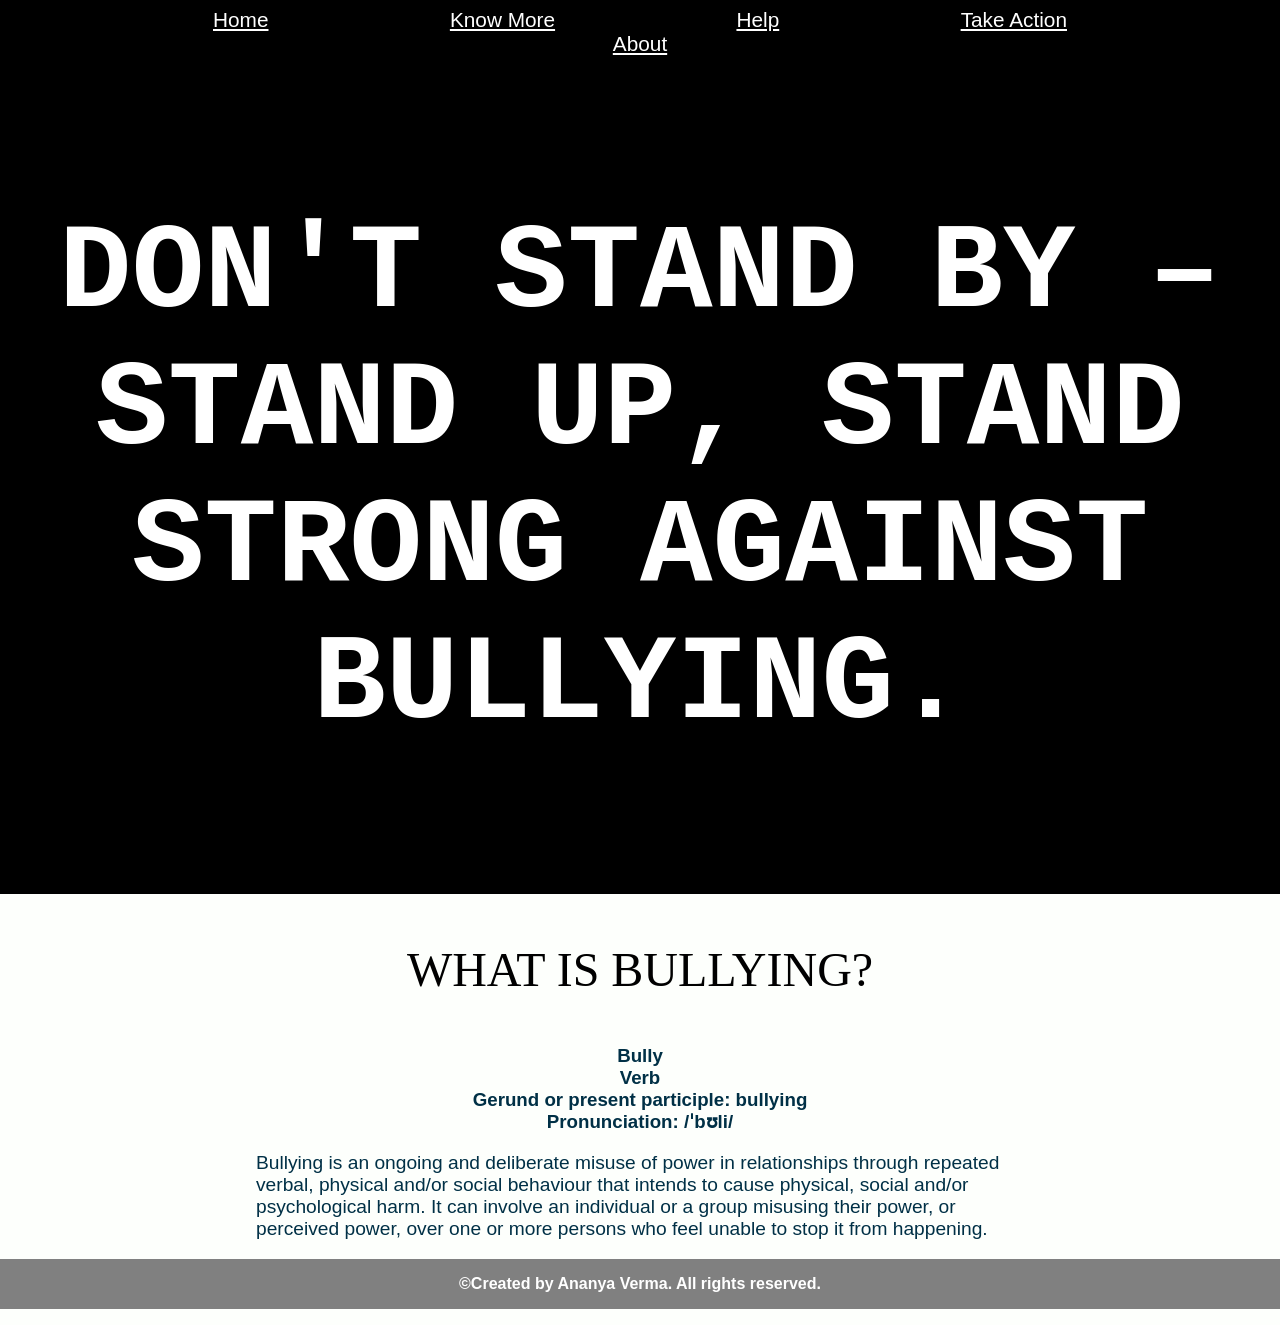
<file: index.html>
<!DOCTYPE html>
<html>

<head>
	<title>ANANYA</title>
	<meta charset="utf-8" />
	<meta http-equiv="X-UA-Compatible" content="IE=edge" />
	<meta name="viewport" content="width=device-width, initial-scale=1" />

	<!-- link the webpage's stylesheet -->
	<link rel="stylesheet" href="/style.css" />

	<!-- link the webpage's JavaScript file -->
	<script src="/script.js" defer></script>
  
</head>

<body>
   <nav id="red">
		<ul>
			<li><a href="index.html">Home</a></li>
			<li><a href="more.html">Know More</a></li>
      <li><a href="help.html">Help</a></li>
      <li><a href="action.html">Take Action</a></li>
      <li><a href="about.html">About</a></li>
		</ul>
	</nav>
   

	<header>
   
		<h1>DON'T STAND BY – STAND UP, STAND STRONG AGAINST BULLYING.</h1>
    
		
  </header>

  
    
  <main>
      
    
    <p id="intro-text">
      WHAT IS BULLYING?
    </p>

      <h3>Bully</br>Verb</br>Gerund or present participle: bullying</br> 
Pronunciation: /ˈbʊli/</h3>

      <p>
Bullying is an ongoing and deliberate misuse of power in relationships through repeated verbal, physical and/or social behaviour that intends to cause physical, social and/or psychological harm. It can involve an individual or a group misusing their power, or perceived power, over one or more persons who feel unable to stop it from happening.

    </p>
  </main>

  <footer>
    <h4>
      &copy;Created by Ananya Verma. All rights reserved.
    </h4>
  </footer>
    
</body>
</html>
</file>
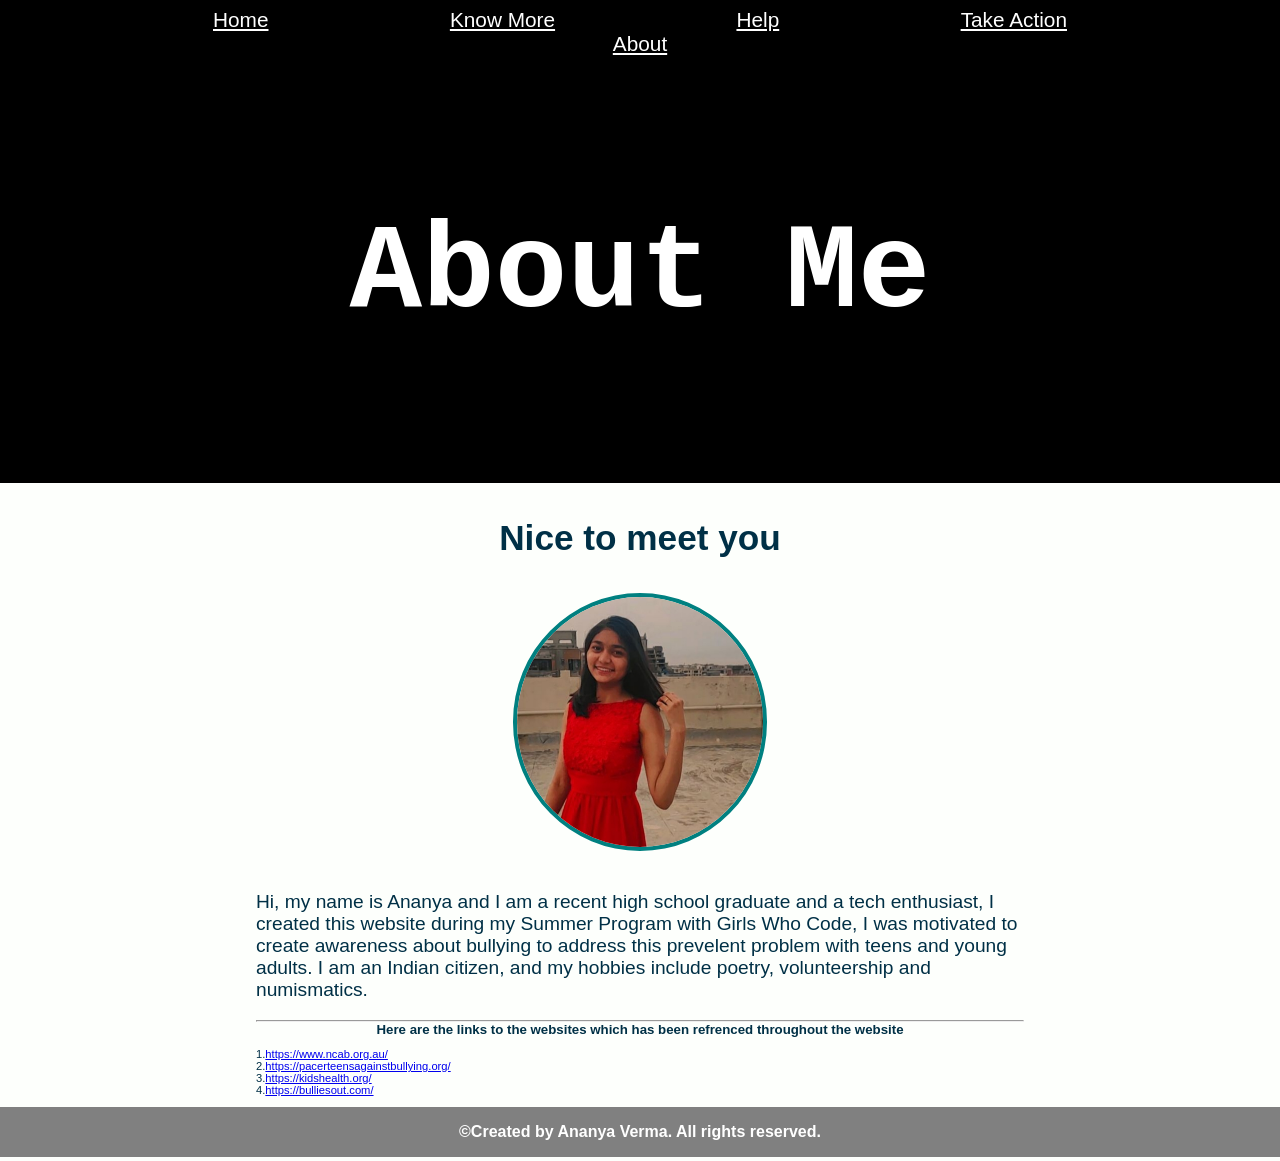
<file: about.html>
<!DOCTYPE html>
<html>

<head>
	<title>ANANYA</title>
	<meta charset="utf-8" />
	<meta http-equiv="X-UA-Compatible" content="IE=edge" />
	<meta name="viewport" content="width=device-width, initial-scale=1" />

	<!-- link the webpage's stylesheet -->
	<link rel="stylesheet" href="/style.css" />

	<!-- link the webpage's JavaScript file -->
	<script src="/script.js" defer></script>
  
</head>

<body>
   <nav id="red">
		<ul>
			<li><a href="index.html">Home</a></li>
			<li><a href="more.html">Know More</a></li>
      <li><a href="help.html">Help</a></li>
      <li><a href="action.html">Take Action</a></li>
      <li><a href="about.html">About</a></li>
		</ul>
	</nav>
   

	<header>
   
		<h1>About Me</h1>
    
	</header>

  <main>
    <h1>Nice to meet you</h1>
    <img id="main-img"
          src="assets/red3.jpg" longdesc="A picture in red dress with one hand in hairs"/>
    <p id="intro-text">
    <p>Hi, my name is Ananya and I am a recent high school graduate and a tech enthusiast, I created this website during my Summer Program with Girls Who Code, I was motivated to create awareness about bullying to address this prevelent problem with teens and young adults. I am an Indian citizen, and my hobbies include poetry, volunteership and numismatics.</p>
    <hr>
    <h5>Here are the links to the websites which has been refrenced throughout the website</h5>
    <p id="ref">1.<a href="https://www.ncab.org.au/">https://www.ncab.org.au/</a><br>2.<a href="https://pacerteensagainstbullying.org/">https://pacerteensagainstbullying.org/</a></br>3.<a href="https://kidshealth.org/">https://kidshealth.org/</a></br>4.<a href="https://bulliesout.com/">https://bulliesout.com/</a></p>
    
    
  </main>

   <footer>
    <h4>
      &copy;Created by Ananya Verma. All rights reserved.
    </h4>
  </footer>
    
</body>
</html>
</file>
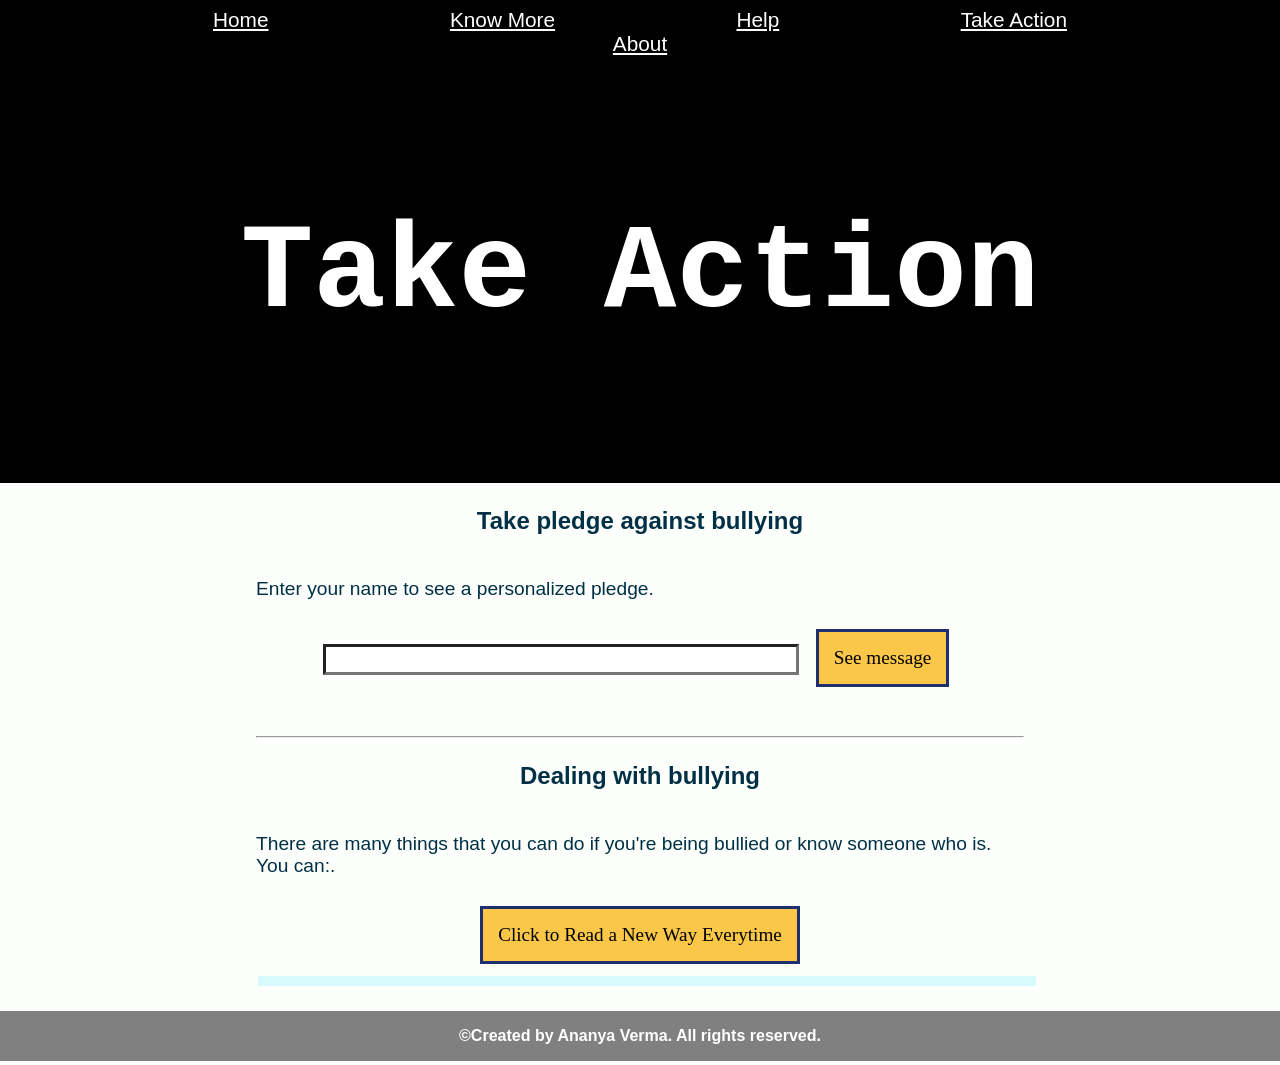
<file: action.html>
<!DOCTYPE html>
<html>

<head>
	<title>ANANYA</title>
	<meta charset="utf-8" />
	<meta http-equiv="X-UA-Compatible" content="IE=edge" />
	<meta name="viewport" content="width=device-width, initial-scale=1" />

	<!-- link the webpage's stylesheet -->
	<link rel="stylesheet" href="/style.css" />

	<!-- link the webpage's JavaScript file -->
	<script src="/script2.js" defer></script>
  
</head>

<body>
   <nav id="red">
		<ul>
			<li><a href="index.html">Home</a></li>
			<li><a href="more.html">Know More</a></li>
      <li><a href="help.html">Help</a></li>
      <li><a href="action.html">Take Action</a></li>
      <li><a href="about.html">About</a></li>
		</ul>
	</nav>
   

	<header>
   
		<h1>Take Action</h1>
    
		
  </header>

  <main>
    <h2>Take pledge against bullying</h2>
		<p>Enter your name to see a personalized pledge.</p>

	
    <label class="msg" for="call-me"></label>
    <input type="text"id="myText">
    <button id="myButton">See message</button>
    
    
    <p id="secret"></p>

    <hr>
    <h2>Dealing with bullying</h2>
    <p>There are many things that you can do if you're being bullied or know someone who is. You can:.</p>
		<button id="myButton2">Click to Read a New Way Everytime</button>
    <p id="fact"></p>

    
  </main>

  <footer>
    <h4>
      &copy;Created by Ananya Verma. All rights reserved.
    </h4>
  </footer>
  
</body>
</html>
</file>
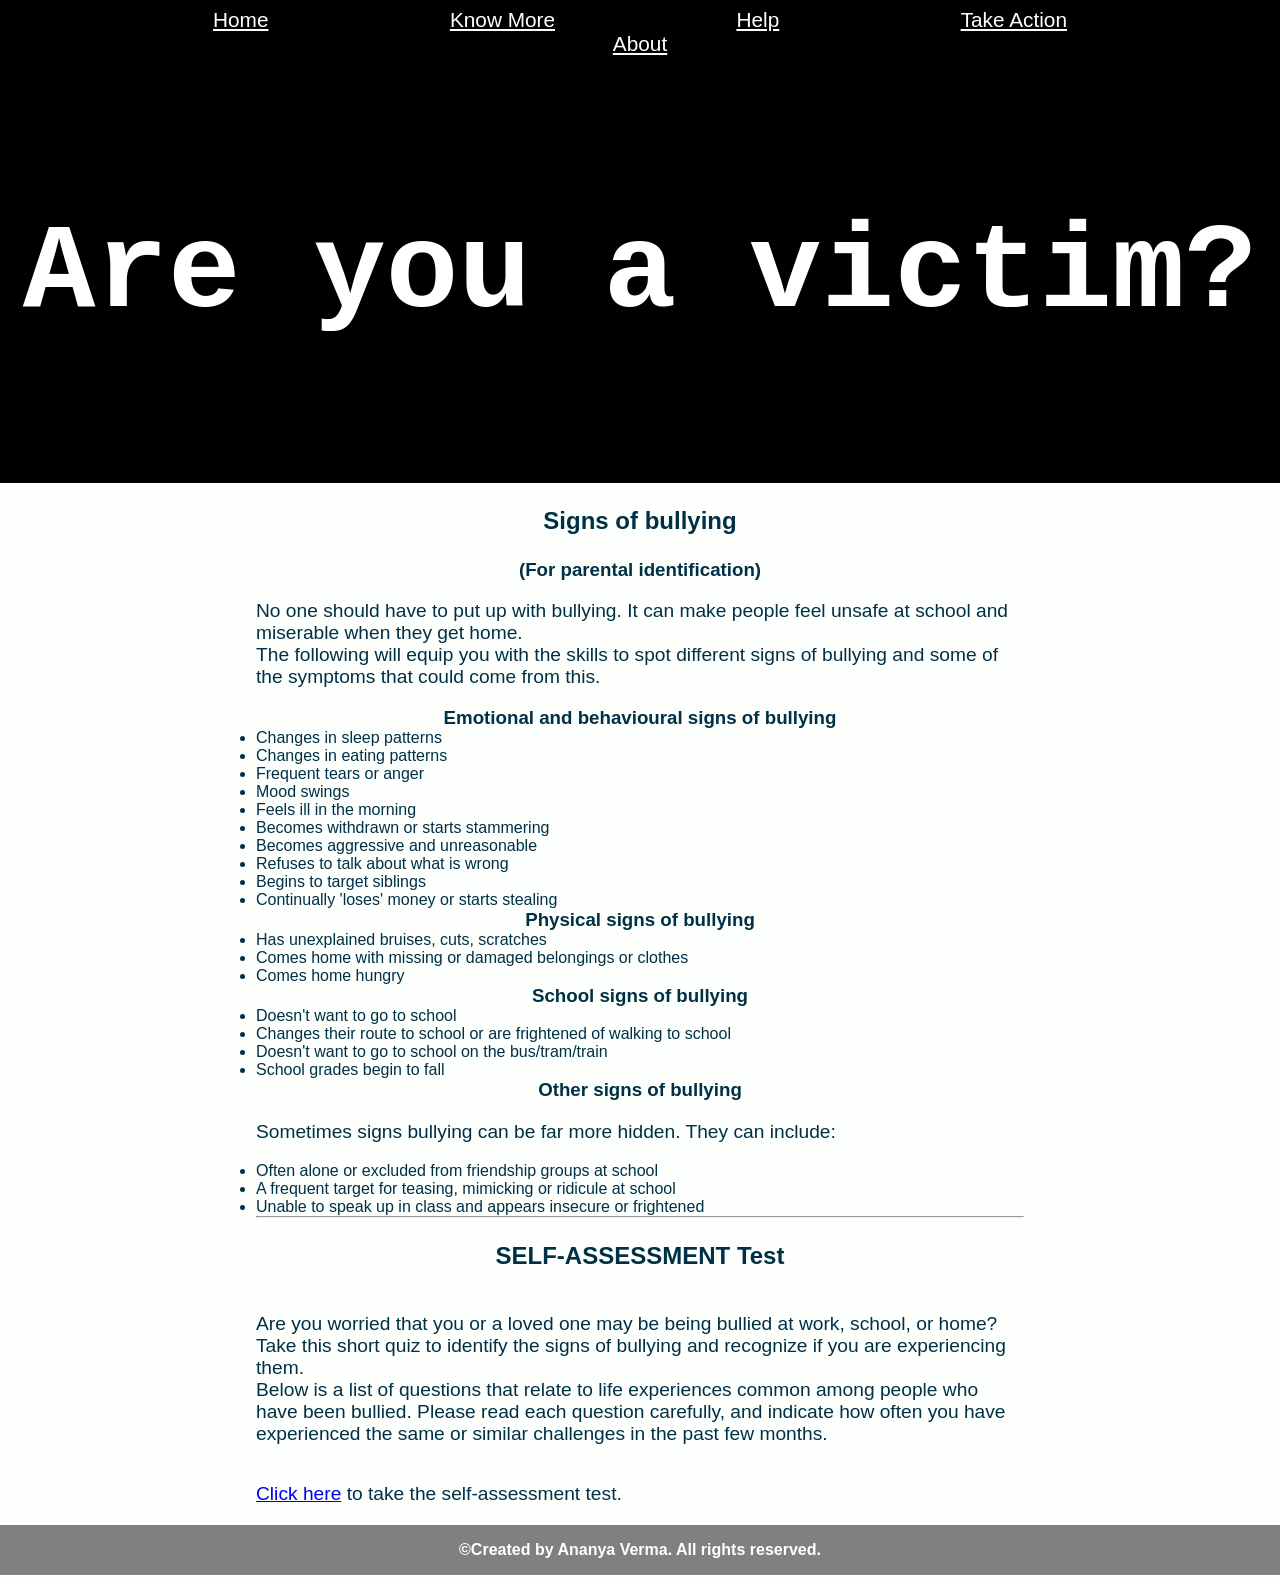
<file: help.html>
<!DOCTYPE html>
<html>

<head>
	<title>ANANYA</title>
	<meta charset="utf-8" />
	<meta http-equiv="X-UA-Compatible" content="IE=edge" />
	<meta name="viewport" content="width=device-width, initial-scale=1" />

	<!-- link the webpage's stylesheet -->
	<link rel="stylesheet" href="/style.css" />

	<!-- link the webpage's JavaScript file -->
	<script src="/script.js" defer></script>
  
</head>

<body>
   <nav id="red">
		<ul>
			<li><a href="index.html">Home</a></li>
			<li><a href="more.html">Know More</a></li>
      <li><a href="help.html">Help</a></li>
      <li><a href="action.html">Take Action</a></li>
      <li><a href="about.html">About</a></li>
		</ul>
	</nav>
 <header>
   <h1>Are you a victim?</h1>
 </header>

  <main>
    <h2>Signs of bullying</h2>
    <h3>(For parental identification)</h3>
    <p>No one should have to put up with bullying. It can make people feel unsafe at school and miserable when they get home.</br>The following will equip you with the skills to spot different signs of bullying and some of the symptoms that could come from this.</p>
    <h3>Emotional and behavioural signs of bullying</h3>
    <ul>
      <li class="help">Changes in sleep patterns</li>
      <li class="help">Changes in eating patterns</li>
      <li class="help">Frequent tears or anger</li>
      <li class="help">Mood swings</li>
      <li class="help">Feels ill in the morning</li>
      <li class="help">Becomes withdrawn or starts stammering</li>
      <li class="help">Becomes aggressive and unreasonable</li>
      <li class="help">Refuses to talk about what is wrong</li>
      <li class="help">Begins to target siblings</li>
      <li class="help">Continually 'loses' money or starts stealing</li>
    </ul>
    <h3>Physical signs of bullying</h3>
    <ul>
      <li class="help">Has unexplained bruises, cuts, scratches</li>
      <li class="help">Comes home with missing or damaged belongings or clothes</li>
      <li class="help">Comes home hungry</li>
    </ul>
    <h3>School signs of bullying</h3>
    <ul>
      <li class="help">Doesn't want to go to school</li>
      <li class="help">Changes their route to school or are frightened of walking to school</li>
      <li class="help">Doesn't want to go to school on the bus/tram/train</li>
      <li class="help">School grades begin to fall</li>
    </ul>
    <h3>Other signs of bullying</h3>
    <p>Sometimes signs bullying can be far more hidden. They can include:</p>
    <ul>
      <li class="help">Often alone or excluded from friendship groups at school
</li>
      <li class="help">A frequent target for teasing, mimicking or ridicule at school</li>
      <li class="help">Unable to speak up in class and appears insecure or frightened</li>
    </ul>
    <hr>
    <h2>SELF-ASSESSMENT Test</h2>
    <p>Are you worried that you or a loved one may be being bullied at work, school, or home? Take this short quiz to identify the signs of bullying and recognize if you are experiencing them.</br>Below is a list of questions that relate to life experiences common among people who have been bullied. Please read each question carefully, and indicate how often you have experienced the same or similar challenges in the past few months.</p>
    <p><a href="ques.html">Click here</a> to take the self-assessment test.</p>

  </main>
  
  <footer>
    <h4>
      &copy;Created by Ananya Verma. All rights reserved.
    </h4>
  </footer>
  
  </body>
</html>
</file>
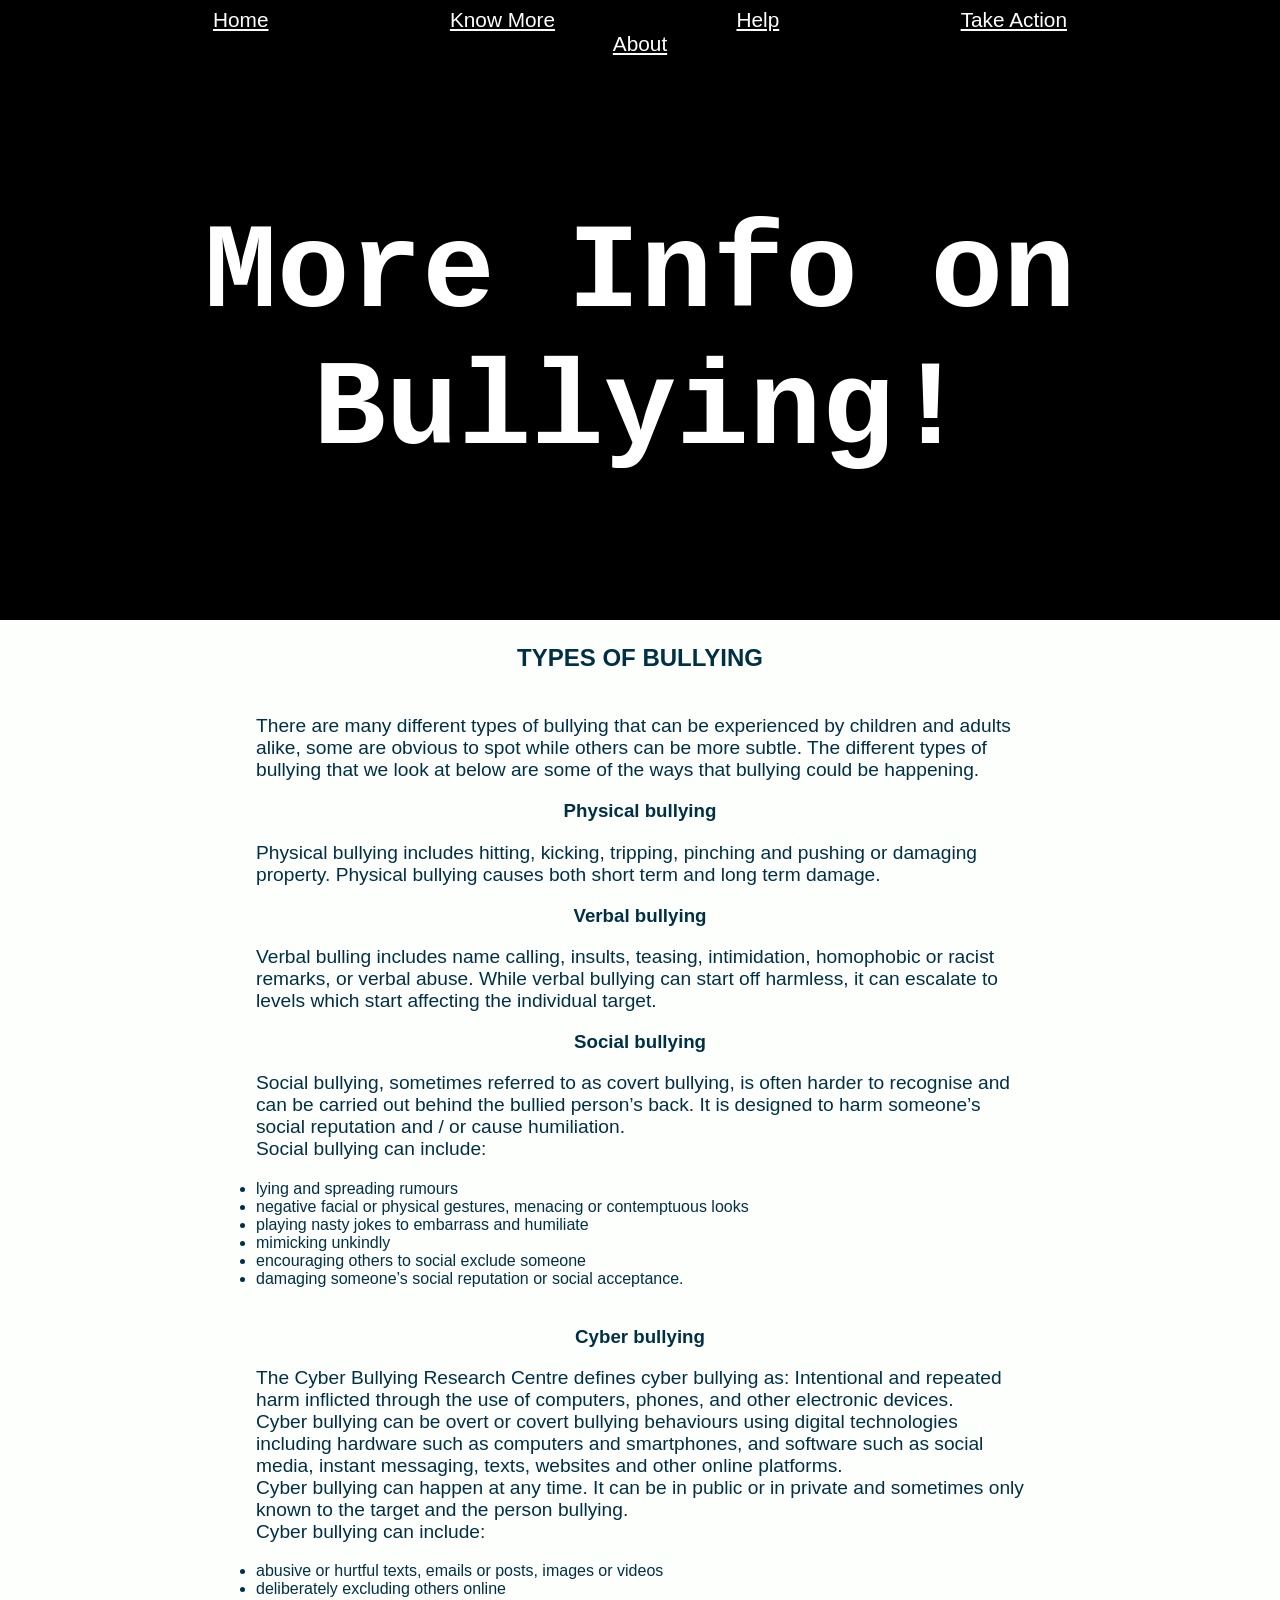
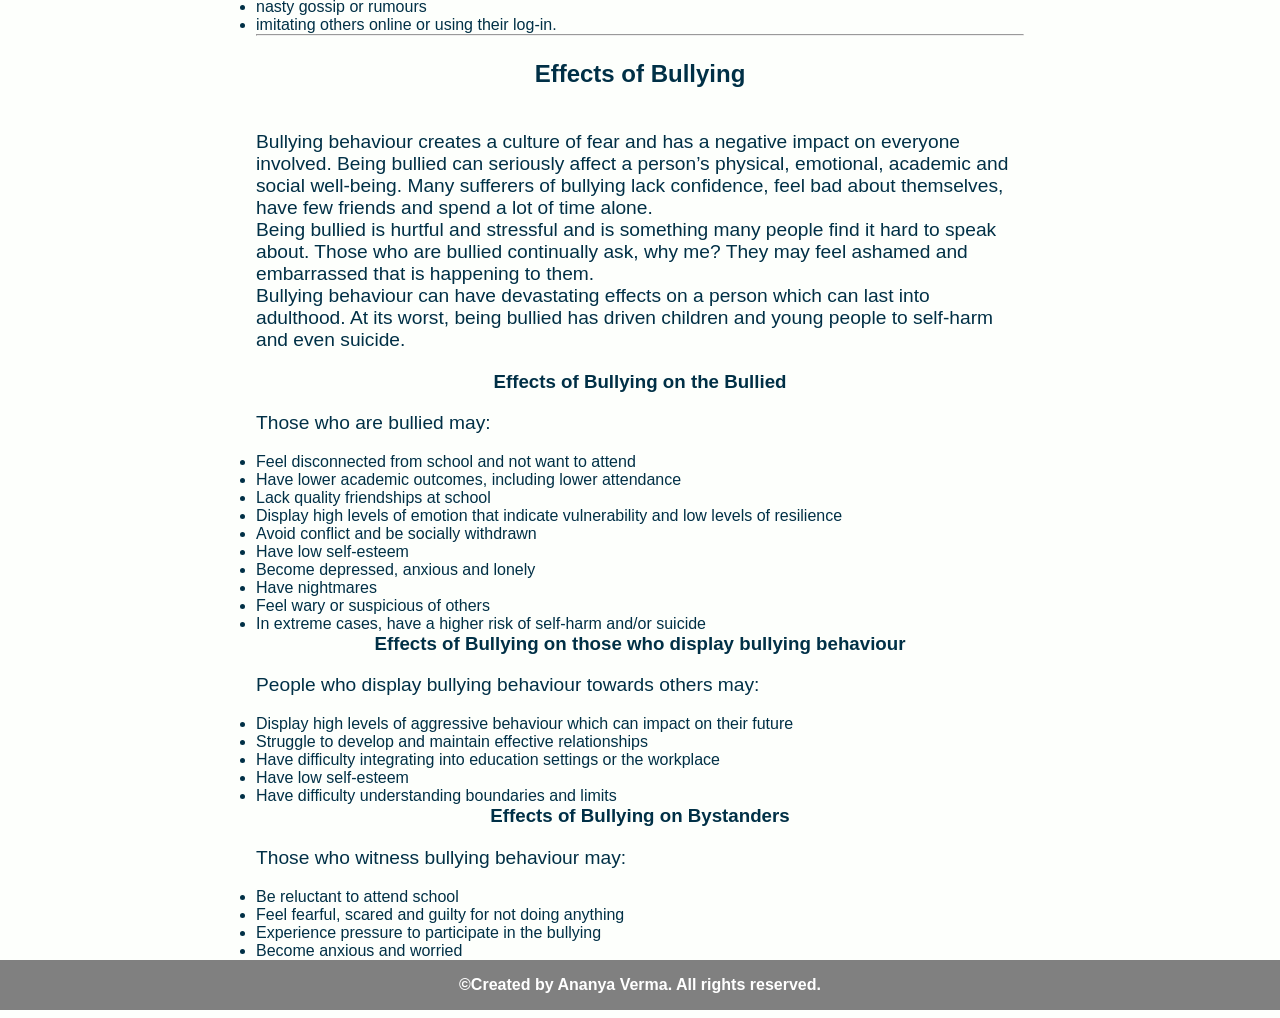
<file: more.html>
<!DOCTYPE html>
<html>

<head>
	<title>ANANYA</title>
	<meta charset="utf-8" />
	<meta http-equiv="X-UA-Compatible" content="IE=edge" />
	<meta name="viewport" content="width=device-width, initial-scale=1" />

	<!-- link the webpage's stylesheet -->
	<link rel="stylesheet" href="/style.css" />

	<!-- link the webpage's JavaScript file -->
	<script src="/script.js" defer></script>
  
</head>

<body>
   <nav id="red">
		<ul>
			<li><a href="index.html">Home</a></li>
			<li><a href="more.html">Know More</a></li>
      <li><a href="help.html">Help</a></li>
      <li><a href="action.html">Take Action</a></li>
      <li><a href="about.html">About</a></li>
		</ul>
	</nav>
   

	<header>
    <h1>More Info on Bullying!</h1>
  </header>
  <main>
    <h2>TYPES OF BULLYING</h2>
    <p>There are many different types of bullying that can be experienced by children and adults alike, some are obvious to spot while others can be more subtle. The different types of bullying that we look at below are some of the ways that bullying could be happening.</p>
    <h3>Physical bullying</h3>
    <p>Physical bullying includes hitting, kicking, tripping, pinching and pushing or damaging property.  Physical bullying causes both short term and long term damage. </p>
    <h3>Verbal bullying</h3>
    <p>Verbal bulling includes name calling, insults, teasing, intimidation, homophobic or racist remarks, or verbal abuse. While verbal bullying can start off harmless, it can escalate to levels which start affecting the individual target.</p>
    <h3>Social bullying</h3>
    <p>Social bullying, sometimes referred to as covert bullying, is often harder to recognise and can be carried out behind the bullied person’s back.  It is designed to harm someone’s social reputation and / or cause humiliation.</br>Social bullying can include:
  <ul>
    <li class=more>lying and spreading rumours</li>
    <li class=more>negative facial or physical gestures, menacing or contemptuous looks</li>
    <li class=more>playing nasty jokes to embarrass and humiliate</li>
    <li class=more>mimicking unkindly</li>
    <li class=more>encouraging others to social exclude someone</li>
    <li class=more>damaging someone’s social reputation or social acceptance.</li>
  </ul>
  </p>
  <h3>Cyber bullying</h3>
  <p>The Cyber Bullying Research Centre defines cyber bullying as:  Intentional and repeated harm inflicted through the use of computers, phones, and other electronic devices.</br>Cyber bullying can be overt or covert bullying behaviours using digital technologies including hardware such as computers and smartphones, and software such as social media, instant messaging, texts, websites and other online platforms.</br>Cyber bullying can happen at any time. It can be in public or in private and sometimes only known to the target and the person bullying.</br>Cyber bullying can include:</p>

    <ul>
      <li class=more>abusive or hurtful texts, emails or posts, images or videos</li>
      <li class=more>deliberately excluding others online</li>
      <li class=more>nasty gossip or rumours</li>
      <li class=more>imitating others online or using their log-in.</li>
    </ul>
    <hr>
    <h2>Effects of Bullying</h2>
    <p>Bullying behaviour creates a culture of fear and has a negative impact on everyone involved. Being bullied can seriously affect a person’s physical, emotional, academic and social well-being. Many sufferers of bullying lack confidence, feel bad about themselves, have few friends and spend a lot of time alone.</br>Being bullied is hurtful and stressful and is something many people find it hard to speak about. Those who are bullied continually ask, why me? They may feel ashamed and embarrassed that is happening to them.</br>Bullying behaviour can have devastating effects on a person which can last into adulthood. At its worst, being bullied has driven children and young people to self-harm and even suicide.</p>

    <h3>Effects of Bullying on the Bullied</h3>
    <p>Those who are bullied may:</p>
    <ul>
      <li class="more">Feel disconnected from school and not want to attend</li>
      <li class="more">Have lower academic outcomes, including lower attendance</li>
      <li class="more">Lack quality friendships at school</li>
      <li class="more">Display high levels of emotion that indicate vulnerability and low levels of resilience</li>
      <li class="more">Avoid conflict and be socially withdrawn</li>
      <li class="more">Have low self-esteem</li>
      <li class="more">Become depressed, anxious and lonely</li>
      <li class="more">Have nightmares</li>
      <li class="more">Feel wary or suspicious of others</li>
      <li class="more">In extreme cases, have a higher risk of self-harm and/or suicide</li>
    </ul>

    <h3>Effects of Bullying on those who display bullying behaviour</h3>
    <p>People who display bullying behaviour towards others may:</p>
    <ul>
      <li class="more">Display high levels of aggressive behaviour which can impact on their future</li>
      <li class="more">Struggle to develop and maintain effective relationships</li>
      <li class="more">Have difficulty integrating into education settings or the workplace</li>
      <li class="more">Have low self-esteem</li>
      <li class="more">Have difficulty understanding boundaries and limits</li>
    </ul>

    <h3>Effects of Bullying on Bystanders</h3>
    <p>Those who witness bullying behaviour may:</p>
    <ul>
      <li class="more">Be reluctant to attend school</li>
      <li class="more">Feel fearful, scared and guilty for not doing anything</li>
      <li class="more">Experience pressure to participate in the bullying</li>
      <li class="more">Become anxious and worried</li>
    </ul>
 </main>

  
  <footer>
    <h4>
      &copy;Created by Ananya Verma. All rights reserved.
    </h4>
  </footer>
    
</body>
</html>
</file>
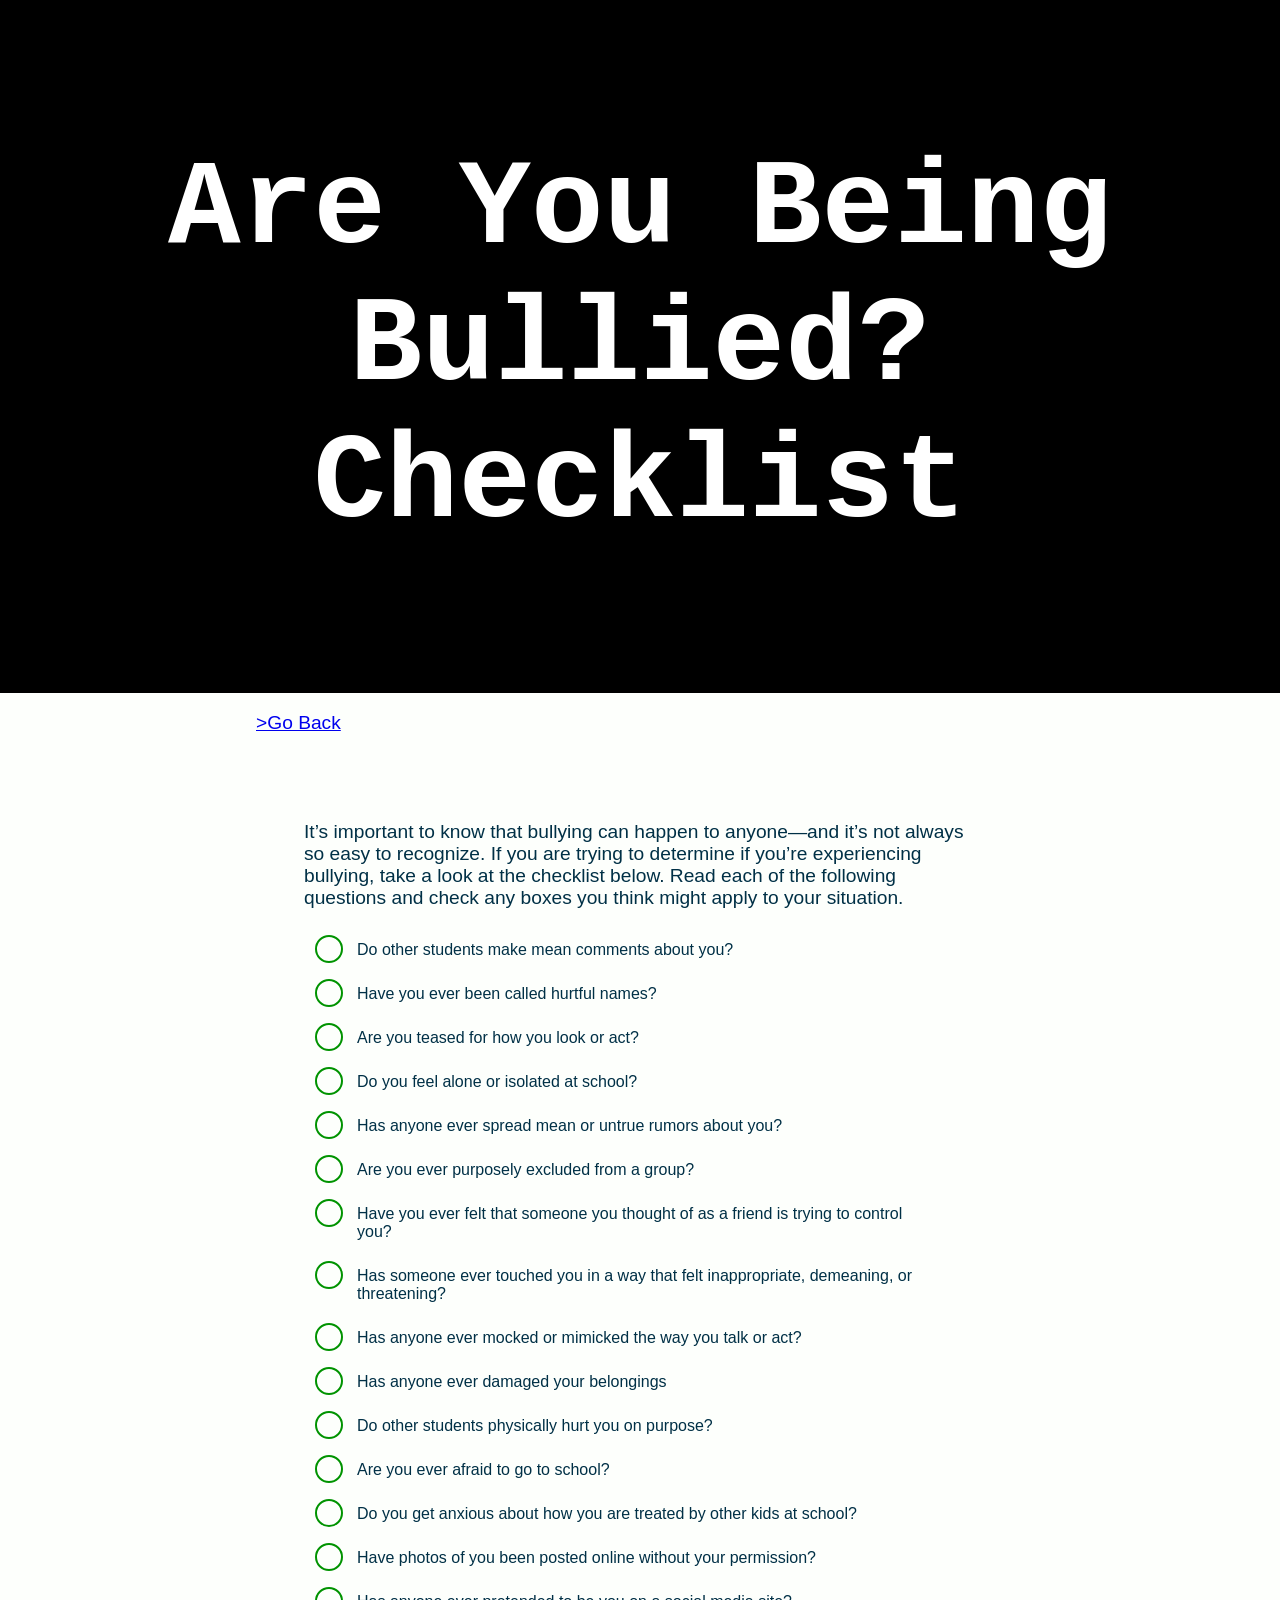
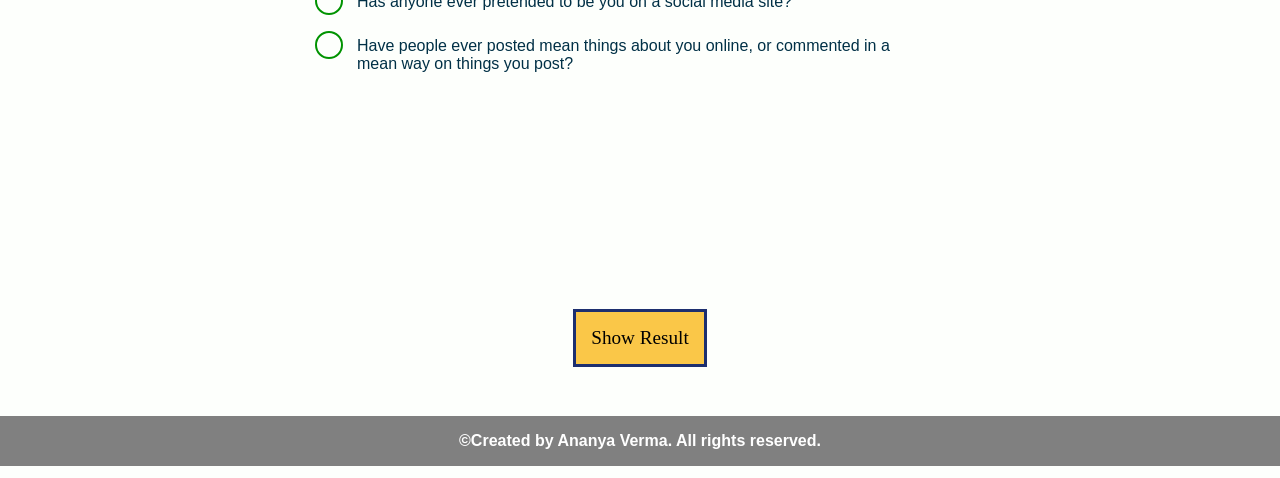
<file: ques.html>
<!DOCTYPE html>
<html>

<head>
	<title>ANANYA</title>
	<meta charset="utf-8" />
	<meta http-equiv="X-UA-Compatible" content="IE=edge" />
	<meta name="viewport" content="width=device-width, initial-scale=1" />

	<!-- link the webpage's stylesheet -->
	<link rel="stylesheet" href="/style.css" />

	<!-- link the webpage's JavaScript file -->
	<script src="/script.js" defer></script>
  
</head>

<body>
   
	<header>
   
		<h1>Are You Being Bullied? Checklist</h1>
    
		
  </header>

  <main>
    <p><a href="help.html">>Go Back</a></p>
    <div class="container">
      <p>It’s important to know that bullying can happen to anyone—and it’s not always so easy to recognize. If you are trying to determine if you’re experiencing bullying, take a look at the checklist below. Read each of the following questions and check any boxes you think might apply to your situation.</p>

      <div class="group">
        <input type="checkbox" id="q1" />
        <label for="q1">Do other students make mean comments about you?</label>
      </div>

      <div class="group">
        <input type="checkbox" id="q2" />
        <label for="q2">Have you ever been called hurtful names?
</label>
      </div>

      <div class="group">
        <input type="checkbox" id="q3" />
        <label for="q3">Are you teased for how you look or act?</label>
      </div>

      <div class="group">
        <input type="checkbox" id="q4" />
        <label for="q4">Do you feel alone or isolated at school?
</label>
      </div>

      <div class="group">
        <input type="checkbox" id="q5" />
        <label for="q5">Has anyone ever spread mean or untrue rumors about you?</label>
      </div>

      <div class="group">
        <input type="checkbox" id="q6" />
        <label for="q6">Are you ever purposely excluded from a group?</label></div>

    <div class="group">
        <input type="checkbox" id="q7" />
        <label for="q7">Have you ever felt that someone you thought of as a friend is trying to control you?</label></div>
      
    <div class="group">
        <input type="checkbox" id="q8" />
        <label for="q8">Has someone ever touched you in a way that felt inappropriate, demeaning, or threatening?</label></div>  
    
    <div class="group">
        <input type="checkbox" id="q9" />
        <label for="q9">Has anyone ever mocked or mimicked the way you talk or act?</label></div>

      <div class="group">
        <input type="checkbox" id="q10" />
        <label for="q10">Has anyone ever damaged your belongings</label></div>

    <div class="group">
        <input type="checkbox" id="q11" />
        <label for="q11">Do other students physically hurt you on purpose?</label></div>

      <div class="group">
        <input type="checkbox" id="q12" />
        <label for="q12">Are you ever afraid to go to school?</label></div>

      <div class="group">
        <input type="checkbox" id="q13" />
        <label for="q13">Do you get anxious about how you are treated by other kids at school?</label></div>

      <div class="group">
        <input type="checkbox" id="q14" />
        <label for="q14">Have photos of you been posted online without your permission?</label></div>

      <div class="group">
        <input type="checkbox" id="q15" />
        <label for="q15">Has anyone ever pretended to be you on a social media site?</label></div>

      <div class="group">
        <input type="checkbox" id="q16" />
        <label for="q16">Have people ever posted mean things about you online, or commented in a mean way on things you post?</label></div>

     
    </div>

    <button id="myButton3">Show Result</button>

    <p id="result"></p>

  </main>
  
  <footer>
    <h4>
      &copy;Created by Ananya Verma. All rights reserved.
    </h4>
  </footer>
  
  </body>
</html>
</file>
<file: style.css>
/* STYLE SECTIONING TAGS */
* {   /* Reset the margin and padding for all the elements */
   margin: 0px;
   padding: 0px;
}

body {
  font-family: 'Arial', sans-serif;
  text-align: center; 
  color: #003046; /* Default text color */
  background-color: #fdfffc; /* Background color */
}

header {
  background-color: #000000;
  color: white;
  text-align: center;
  font-size: 55px;
  padding: 20px;
  font-weight: lighter;
  font-family: "Agency FB", monospace;
  
}

main {
  margin-top: 0;
  margin-bottom: 0;
  margin-right: 20%;
  margin-left: 20%;
  text-align: center; 
}

/* STYLE TEXT */
p {
  font-size: 1.2em;
  text-align: left; 
  padding-top: 1em;
  padding-bottom: 1em;
}

h1 {
  font-size: 2.2em;
  padding-top: 1em;
  padding-bottom: 1em;
}

h2 {
  padding-top: 1em;
  padding-bottom: 1em;
}

#intro-text {
  font-size: 3em;
  text-align: center; 
  color:black;
  font-family: "Impact", fantasy;
}

/* STYLE IMAGES */
#main-img  {    /* Style image at the top website */
  border-radius: 50%;
  max-height: 250px;
  margin-bottom: -5em;
  border: 4px solid teal;
}

.port-img {     /* Style the portfolio images */
  border-radius: 10%;
  max-height: 20em; 
}

/* STYLE NAV BAR */

#red 
 { list-style-type: none;
  background-color: #000000;
  overflow: hidden;
  padding: 0.5em;
  margin: 0px;
 }

li{
display: inline;
}

li a{
  text-decorations: none;
  color: white;
  font-size: 1.3em;
  padding: 7% ;
}

  li a:hover{
    background-color: grey;
  }
footer{
  background-color: grey;
  color: white;
  font-size: 1em;
  padding:1em;
}

.contactImg{
  max-height: 150px;
  margin: 2em;
  overflow:hidden;
  margin-bottom: 5em;
}

#contacttext{
  font-size: 2em
}

.link{
  overflow: hidden;
}

#book{
  font-size: 2em;
  color: teal;
}

.more{
  display: list-item;
  text-align: left;
}

.help{
  display: list-item;
  text-align: left;
  text-size: 5em;
}

.container{
  padding: 48px;
  height: 100vh;
  display: flex;
  flex-direction: column;
  text-align: left;
  margin-bottom: 150px;
}

.container .group{
  padding: 8px 48px;
  margin: 5px;
}

input[type="checkbox"]{
  display: none;
}

label{
  position: relative;
}

label::before{
  content:"";
  background: url('assets/circleCheck.jpg');
  background-position: center;
  background-size: contain;
  width: 32px;
  height: 32px;
  position: absolute;
  left: -44px;
  top: -8px;

  transform: scale(0) rotateZ(180deg);
  transition: all 0.4s cubic-bezier(0.54, 0.01, 0, 1.49);
}

input[type="checkbox"]:checked + label::before{
  transform: scale(1) rotateZ(0deg);
}

label::after{
  content: "";
  border: 2px solid #009300;
  width: 24px;
  height: 24px;
  position: absolute;
  left: -42px;
  top: -6px;
  border-radius: 50%;
}

label.msg{
  display:none
}

button {
  background: #FAC748;
  padding: 15px;
  margin: 10px;
  font-family: 'Playfair Display', serif;
  font-size: 1.2em;
  border-style: solid;
  border-color: #1D2F6F;
  border-width: 3px;
}

input[type="text"]{
  border-width:3px;
  border-radius: 5px solid #1D2F6F;
  width: 60%;
  padding: 5px;
  margin: 2px;
}

#fact{
  width:100%;
  background-color: #8af1ff55;
  border-radius: 5px solid #1D2F6F;
  padding: 5px;
  margin: 2px;
  margin-bottom: 25px;
}

#ref{
  font-size: 0.7em;
}
</file>
